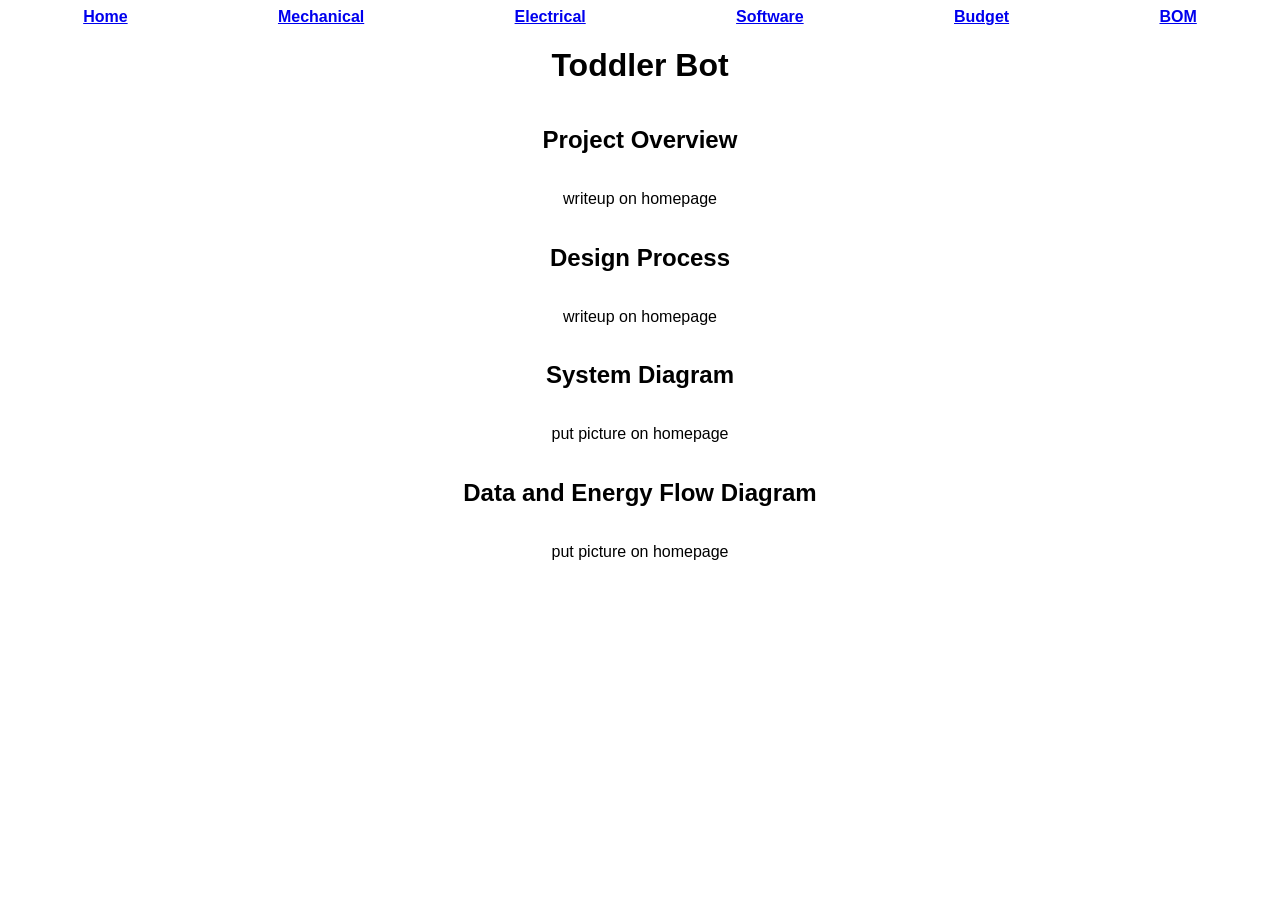
<file: website/index.html>
<!DOCTYPE html>
<html lang="en-US">
    <head>
        <meta charset="utf-8">
        <title>Toddler Bot</title>
        <link rel="stylesheet" href="./stylesheets/style.css">
    </head>

    <body>
        <nav></nav>
        <h1>Toddler Bot</h1>

        <h2>Project Overview</h2>

        <p>writeup on homepage</p>

        <h2>Design Process</h2>

        <p>writeup on homepage</p>

        <h2>System Diagram</h2>

        <p>put picture on homepage</p>

        <h2><a>Data and Energy Flow Diagram</a></h2>
        
        <p>put picture on homepage</p>

        <script src="scripts/script.js"></script>
    </body>
</html>
</file>
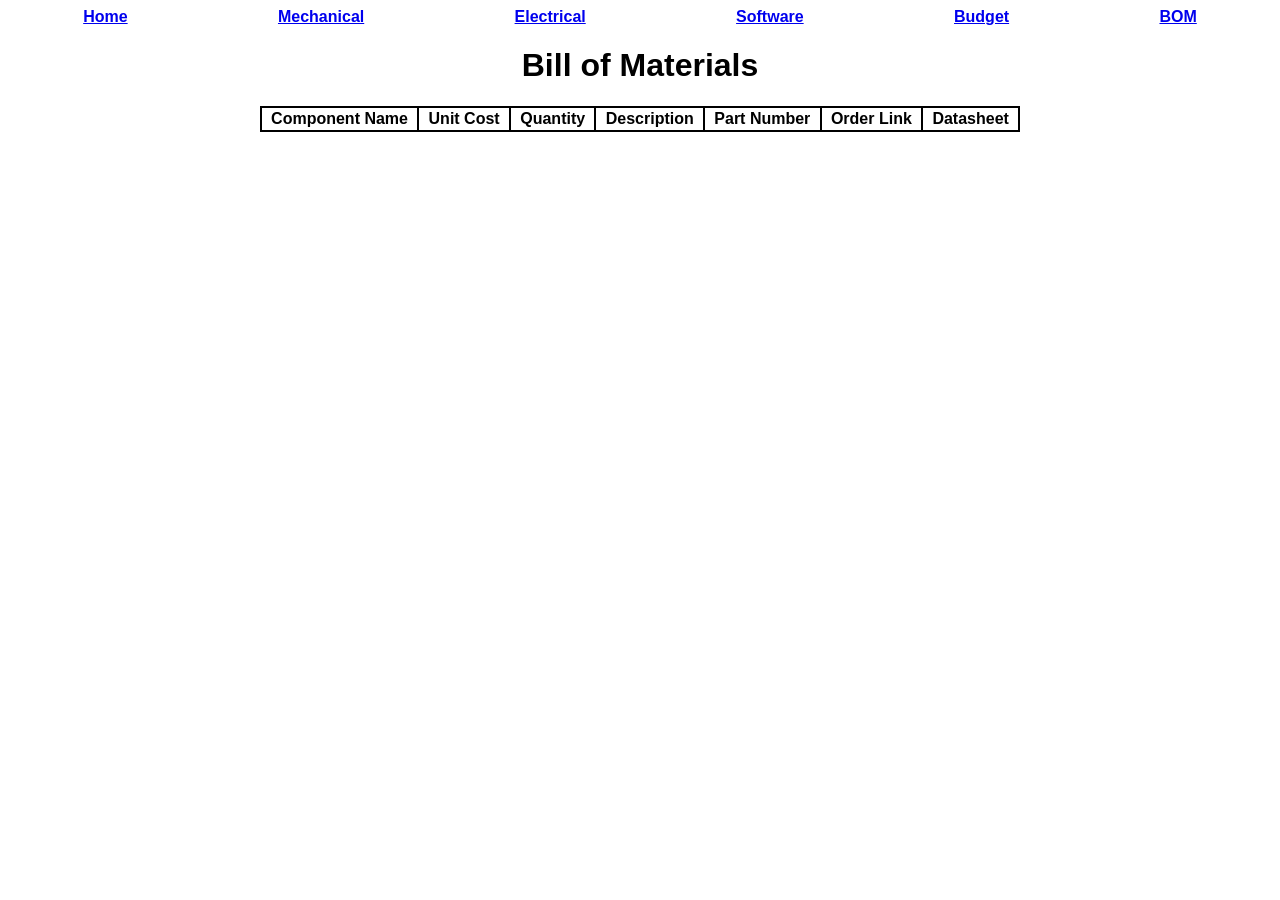
<file: website/bom.html>
<!DOCTYPE html>
<html lang="en-US">
    <head>
        <meta charset="utf-8">
        <title>Toddler Bot</title>
        <link rel="stylesheet" href="./stylesheets/style.css">
        <link rel="stylesheet" href="./stylesheets/bom-style.css">
    </head>

    <body>
        <nav></nav>
        <h1>Bill of Materials</h1>
        <div class="grid">
            <span class="grid-item title">Component Name</span>
            <span class="grid-item title">Unit Cost</span>
            <span class="grid-item title">Quantity</span>
            <span class="grid-item title">Description</span>
            <span class="grid-item title">Part Number</span>
            <span class="grid-item title">Order Link</span>
            <span class="grid-item title">Datasheet</span>
        </div>

        <p id="total"></p>

        <script src="./scripts/script.js"></script>
        <script src="./scripts/bom-script.js"></script>
    </body>
</html>
</file>
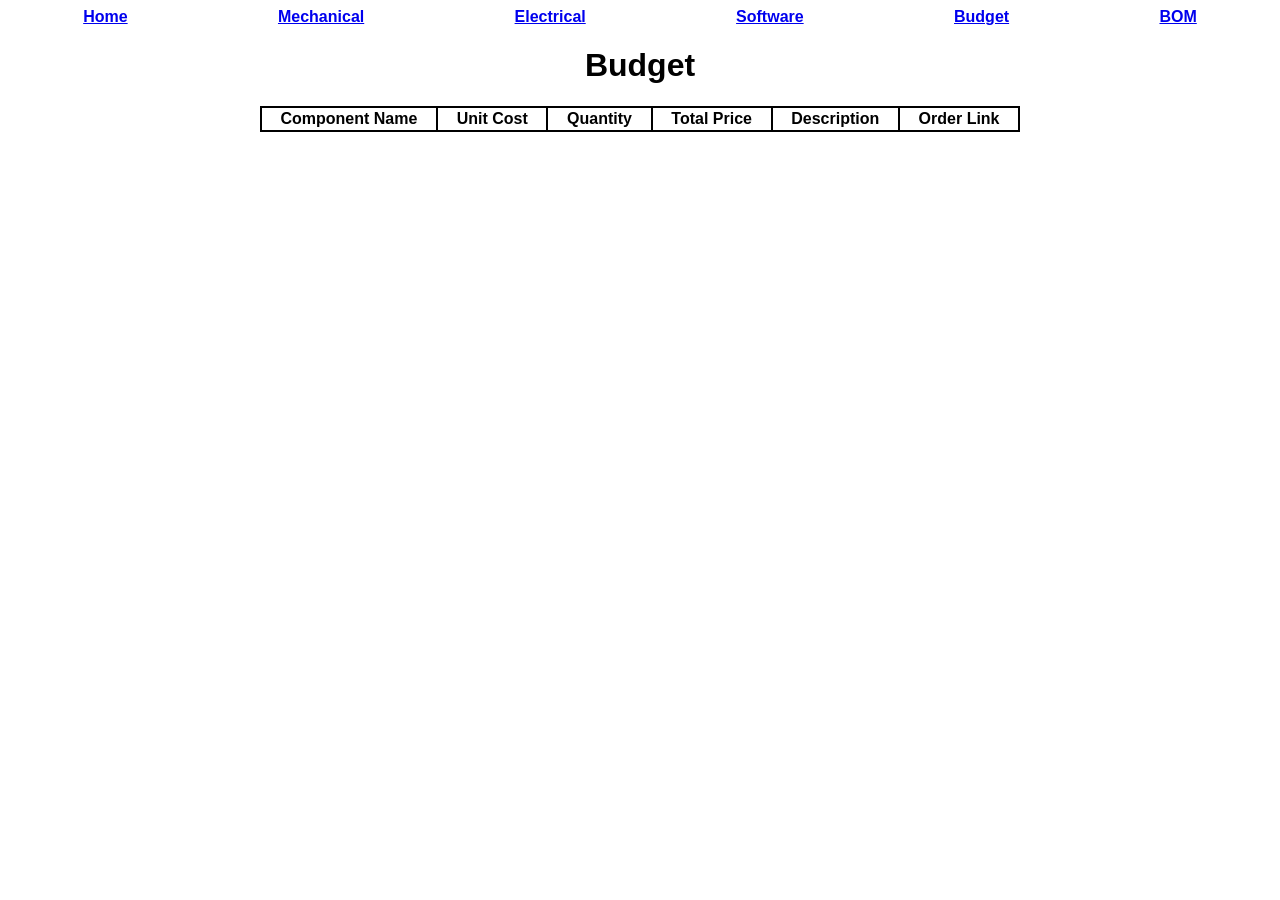
<file: website/budget.html>
<!DOCTYPE html>
<html lang="en-US">
    <head>
        <meta charset="utf-8">
        <title>Toddler Bot</title>
        <link rel="stylesheet" href="./stylesheets/style.css">
        <link rel="stylesheet" href="./stylesheets/budget-style.css">
    </head>

    <body>
        <nav></nav>
        <h1>Budget</h1>
        <div class="grid">
            <span class="grid-item title">Component Name</span>
            <span class="grid-item title">Unit Cost</span>
            <span class="grid-item title">Quantity</span>
            <span class="grid-item title">Total Price</span>
            <span class="grid-item title">Description</span>
            <span class="grid-item title">Order Link</span>
        </div>

        <p id="total"></p>

        <script src="./scripts/script.js"></script>
        <script src="./scripts/budget-script.js"></script>
    </body>
</html>
</file>
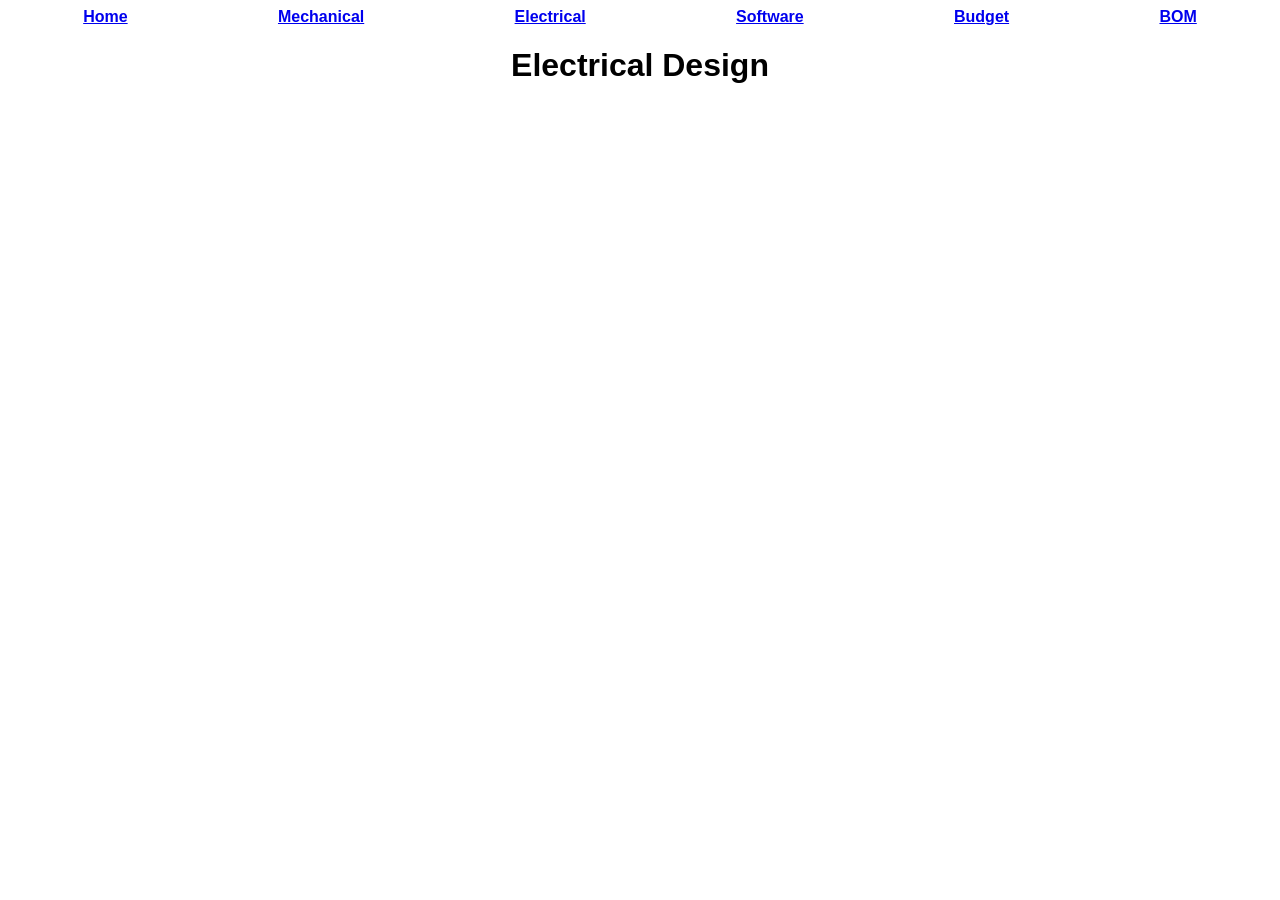
<file: website/electrical.html>
<!DOCTYPE html>
<html lang="en-US">
    <head>
        <meta charset="utf-8">
        <title>Toddler Bot</title>
        <link rel="stylesheet" href="./stylesheets/style.css">
    </head>

    <body>
        <nav></nav>
        <h1>Electrical Design</h1>

        <script src="scripts/script.js"></script>
    </body>
</html>
</file>
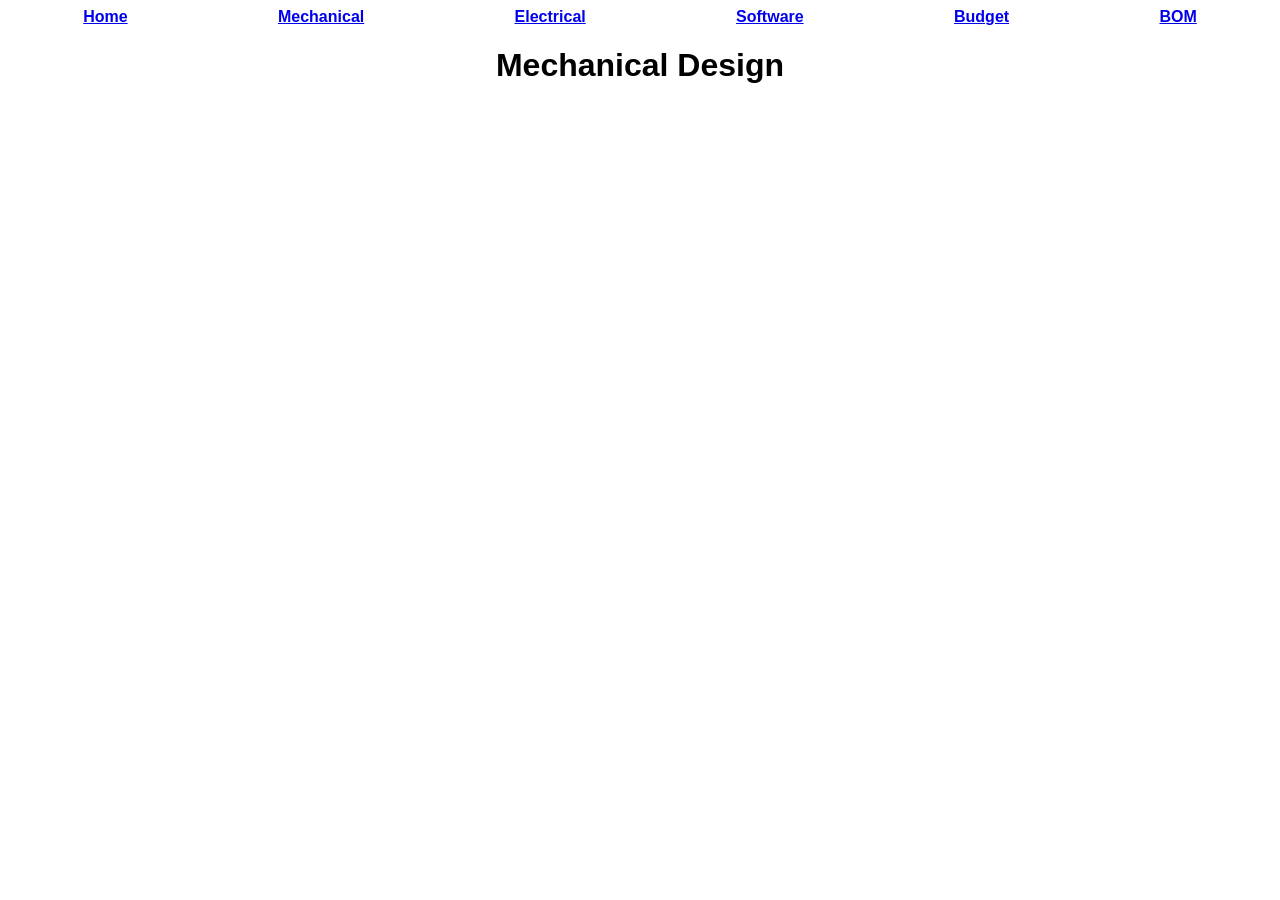
<file: website/mechanical.html>
<!DOCTYPE html>
<html lang="en-US">
    <head>
        <meta charset="utf-8">
        <title>Toddler Bot</title>
        <link rel="stylesheet" href="./stylesheets/style.css">
    </head>

    <body>
        <nav></nav>
        <h1>Mechanical Design</h1>

        <script src="scripts/script.js"></script>
    </body>
</html>
</file>
<file: website/stylesheets/style.css>
body {
    font-family: Helvetica;
    display: flex;
    flex-direction: column;
    align-items: center;
    text-align: center;
}

nav {
    display: flex;
    flex-direction: row;
    justify-content: space-around;
    align-items: center;
    width: 100%;
    font-weight: bold;
}

.description {
    width: 50%;
}

.grid {
    border: solid 1px black;
    display: grid;
    width: 60%;
}

.grid-item {
    border: solid 1px black;
    display: flex;
    align-items: center;
    justify-content: center;
    text-align: center;
    padding: 2px 5px 2px 5px;
}

.title {
    font-weight: bold;
}
</file>
<file: website/stylesheets/bom-style.css>
.grid {
    grid-template-columns: repeat(7, auto);
}
</file>
<file: website/stylesheets/budget-style.css>
.grid {
    grid-template-columns: repeat(6, auto);
}
</file>
